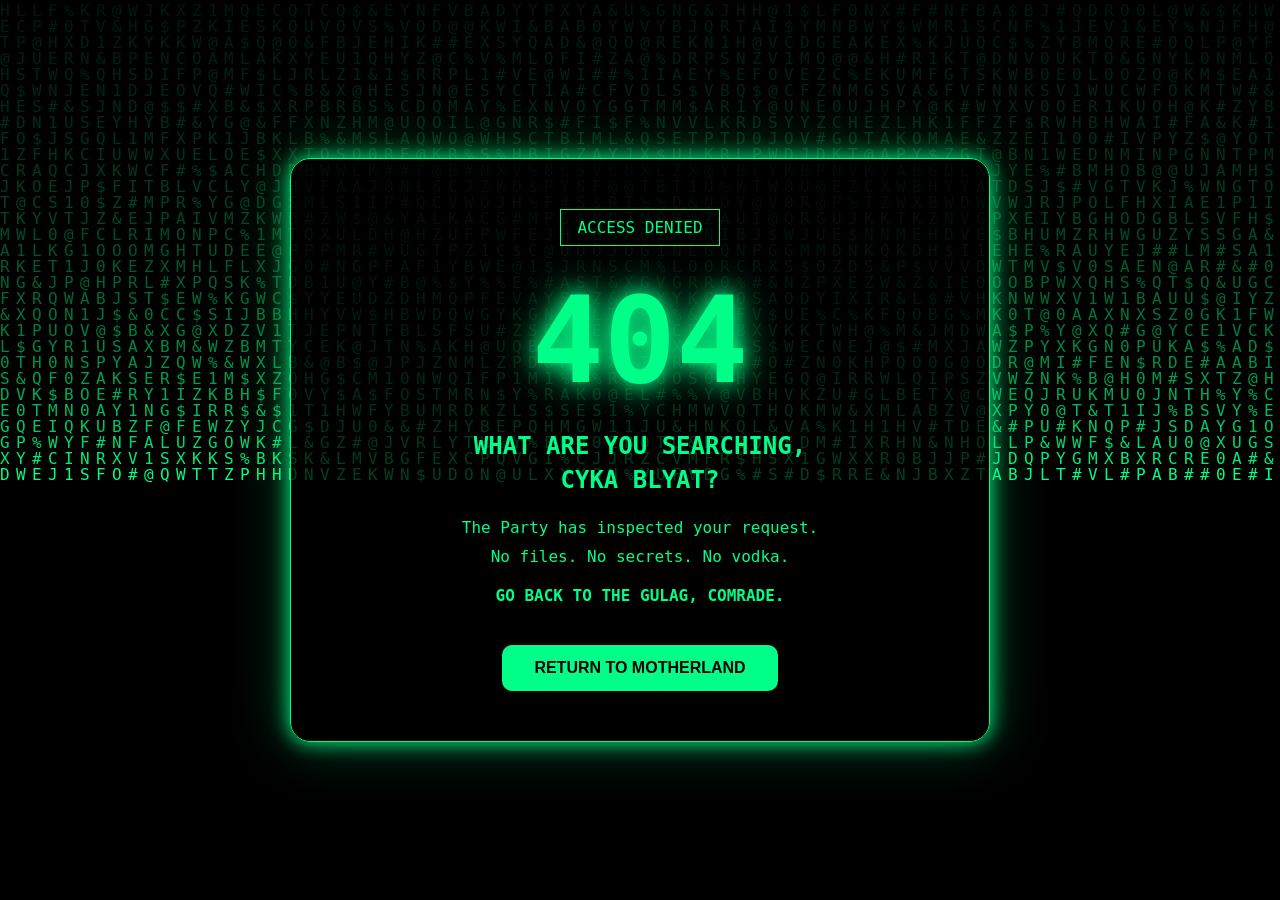
<file: index.html>
<!DOCTYPE html>
<html lang="en">
<head>
<meta charset="UTF-8">
<meta name="viewport" content="width=device-width, initial-scale=1.0">

<title>404 | AlphaDevs99</title>

<link rel="stylesheet" href="style.css?v=3">
<script src="script.js?v=3" defer></script>

</head>
<body>

<div id="matrix"></div>

<div class="container">

<div class="card">

<div class="status">
ACCESS DENIED
</div>

<h1>404</h1>

<h2>
WHAT ARE YOU SEARCHING,<br>
CYKA BLYAT?
</h2>

<p>The Party has inspected your request.</p>
<p>No files. No secrets. No vodka.</p>

<p class="warning">
GO BACK TO THE GULAG, COMRADE.
</p>

<button id="backBtn">
RETURN TO MOTHERLAND
</button>

</div>

</div>

<div id="videoOverlay">

<video
id="introVideo"
loop
playsinline
preload="auto"
>

<source
src="https://files.catbox.moe/4ubsmz.mp4"
type="video/mp4">

</video>

</div>

</body>
</html>
</file>
<file: style.css>
*{
margin:0;
padding:0;
box-sizing:border-box;
}

body{
background:#030303;
color:#00ff88;
font-family:Consolas,monospace;
overflow:hidden;
height:100vh;
}

#matrix{
position:fixed;
inset:0;
z-index:0;
}

.container{
position:relative;
z-index:2;
width:100%;
height:100vh;
display:flex;
justify-content:center;
align-items:center;
padding:20px;
}

.card{
max-width:700px;
width:100%;
padding:50px;
text-align:center;
background:rgba(0,0,0,.75);
border:1px solid #00ff88;
box-shadow:
0 0 20px #00ff88,
0 0 60px rgba(0,255,136,.3);
border-radius:20px;
}

.status{
display:inline-block;
padding:8px 16px;
border:1px solid #00ff88;
margin-bottom:25px;
}

h1{
font-size:120px;
text-shadow:
0 0 20px #00ff88,
0 0 40px #00ff88;
}

h2{
margin:20px 0;
line-height:1.4;
}

p{
margin:10px 0;
}

.warning{
margin-top:20px;
font-weight:bold;
}

button{
margin-top:30px;
padding:14px 32px;
border:none;
border-radius:10px;
cursor:pointer;
font-weight:bold;
font-size:16px;
background:#00ff88;
color:#000;
transition:.3s;
}

button:hover{
transform:scale(1.05);
box-shadow:
0 0 15px #00ff88,
0 0 30px #00ff88;
}

#videoOverlay{
display:none;
position:fixed;
inset:0;
background:#000;
z-index:999999;
}

#introVideo{
width:100%;
height:100%;
object-fit:cover;
background:#000;
pointer-events:none;
}

@media(max-width:768px){

h1{
font-size:80px;
}

h2{
font-size:24px;
}

.card{
padding:30px;
}

}
</file>
